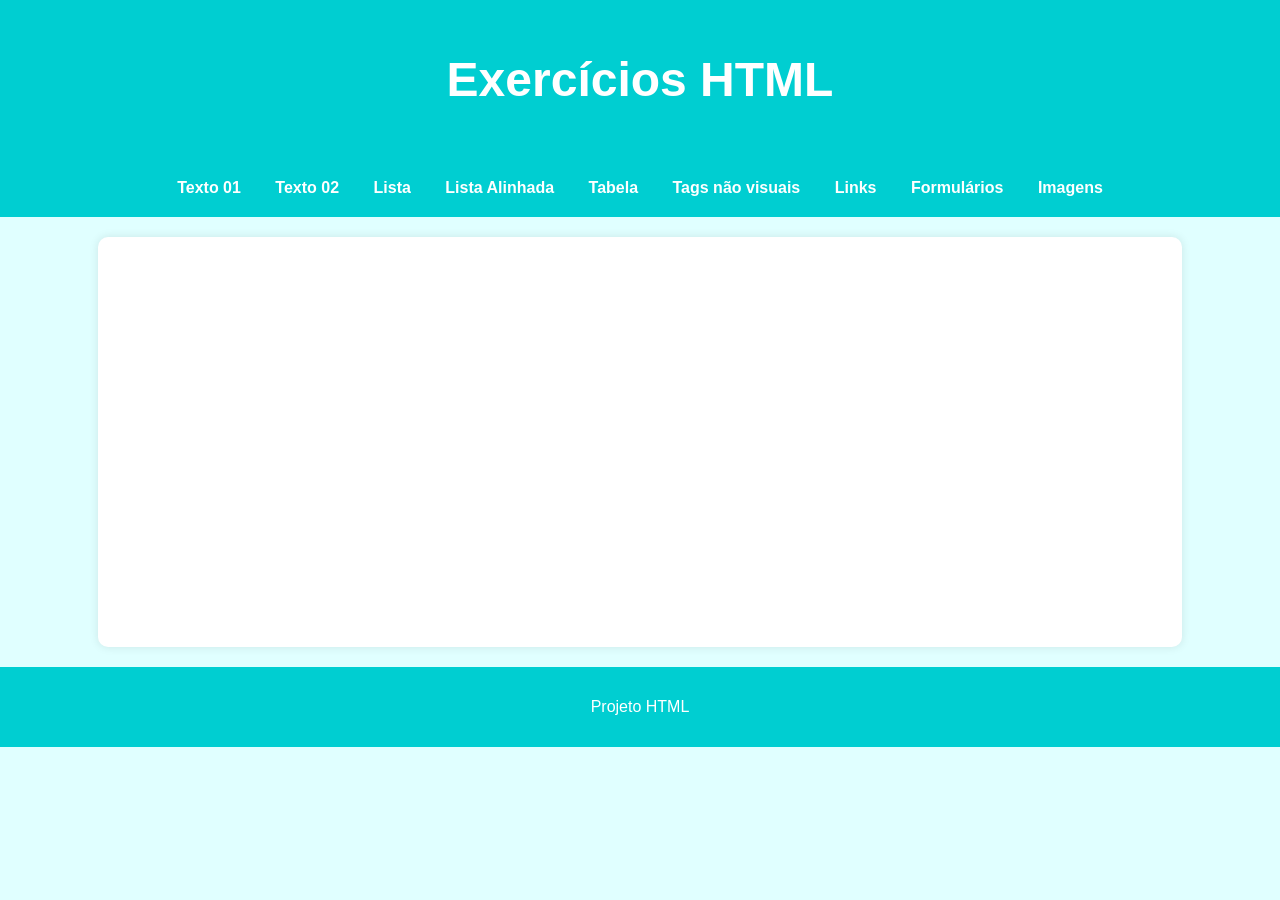
<file: index.html>
<!DOCTYPE html>
<html lang="pt-BR">
<head>
    <meta charset="UTF-8">
    <meta name="viewport" content="width=device-width, initial-scale=1.0">
    <title>Exercícios HTML</title>
    <link rel="stylesheet" href="style.css">
    <style>
        #conteudo{
            padding: 30p 0px;
        }
    </style>
</head>
<body>
    <header>
        <h1>Exercícios HTML</h1>
    </header>
    <nav>
        <a href="/Texto1.html">Texto 01</a>
        <a href="/texto2.html">Texto 02</a>
        <a href="/lista.html"> Lista</a>
        <a href="/ListaAlinhadas.html">Lista Alinhada</a>
        <a href="/tabela.html">Tabela</a>
        <a href="/tagsNaoVisuais.html">Tags não visuais</a>
        <a href="/links.html">Links</a>
        <a href="/form.html">Formulários</a>
        <a href="/imagens.html">Imagens</a>
    </nav>
    <section id ="conteudo"></section>
    <footer>
        <p>Projeto HTML</p>
    </footer>
</body>
</html>
</file>
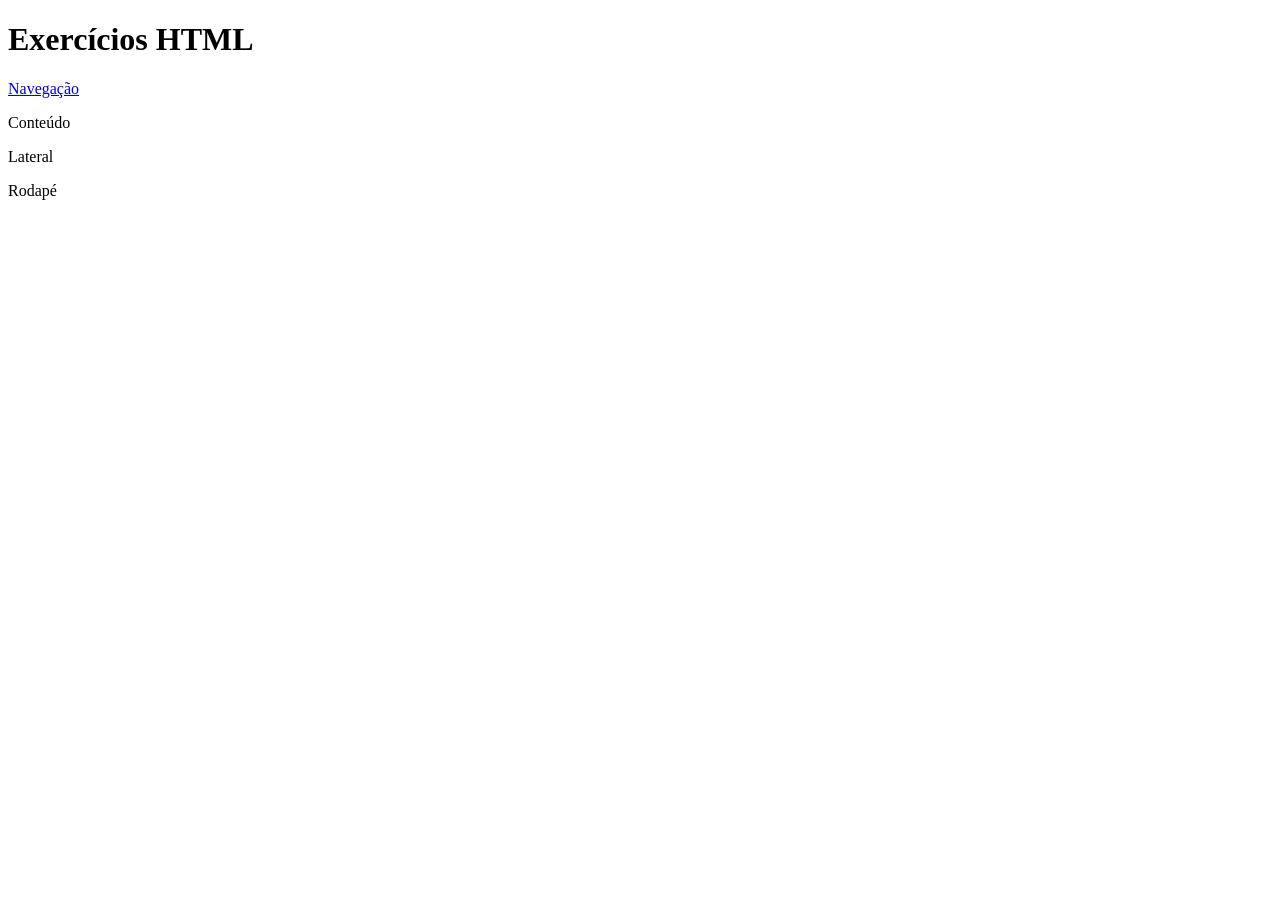
<file: anatomiaHTML.html>
<!DOCTYPE html>
<html lang="pt-BR">
<head>
    <meta charset="UTF-8">
    <meta name="viewport" content="width=device-width, initial-scale=1.0">
    <title>Anatomia HTML</title>
    <link rel="stylesheet" href="anatomiaHTML.html">
</head>
<body>
    <header>
        <h1>Exercícios HTML</h1>
    </header>
    <nav>
        <a href="/">Navegação</a>
    </nav>
    <section id = 'conteúdo'>
        <p>Conteúdo</p>
    </section>
    <aside>
        <p>Lateral</p>
    </aside>
    <footer>
        <p>Rodapé</p>
    </footer>
</body>
</html>
</file>
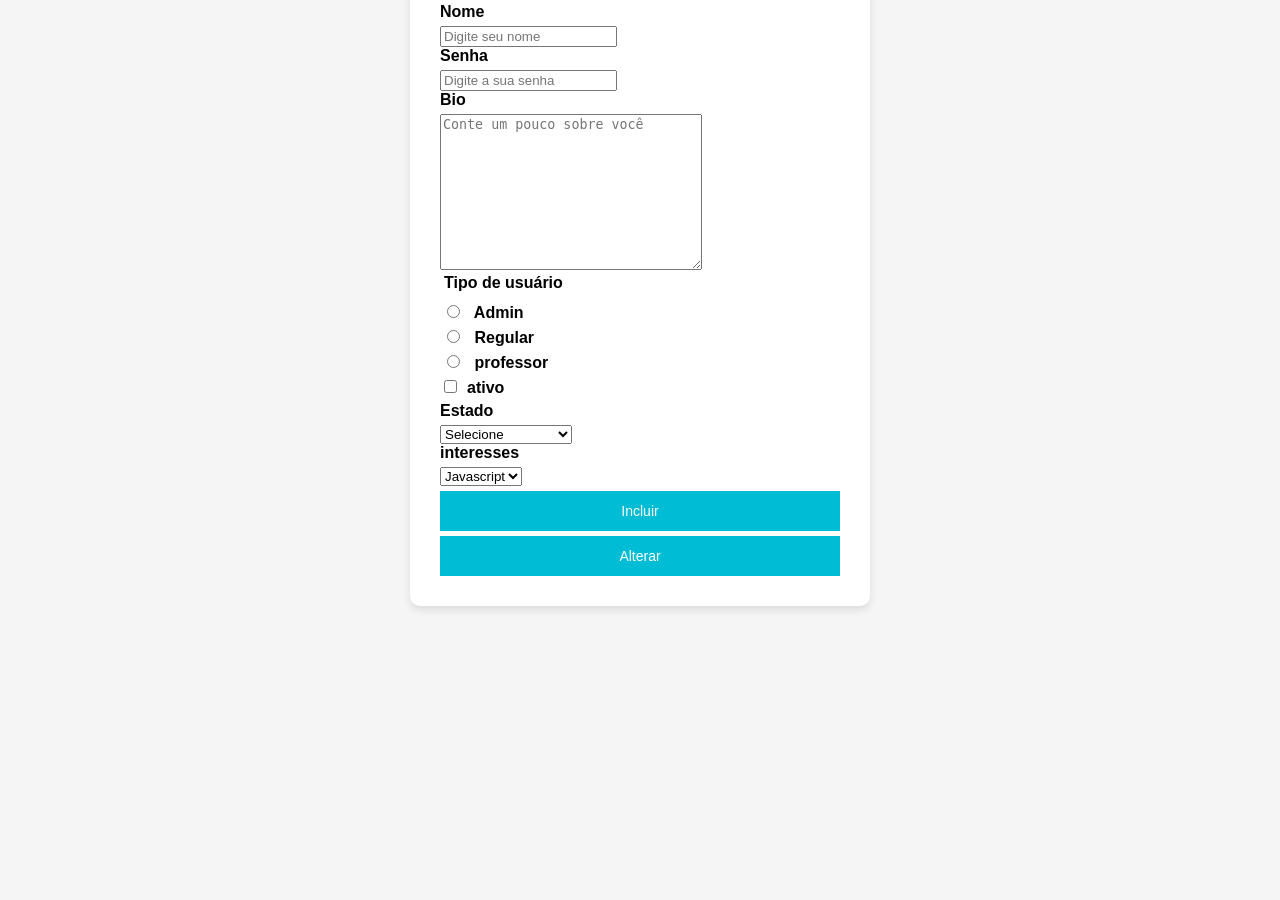
<file: form.html>
<!DOCTYPE html>
<html lang="pt-BR">
<head>
    <meta charset="UTF-8">
    <meta name="viewport" content="width=device-width, initial-scale=1.0">
    <title>Formulário</title>
    <style>
        body{
            font-family: Arial, Helvetica, sans-serif;
            margin: 100px;
            padding: 100px;
            background-color: #f5f5f5;
            display: flex;
            justify-content: center;
            align-items: center;
            height: 10vh;
        }
        .form-container{
            background-color: #fff;
            border-radius: 10px;
            box-shadow: 0 4px 8px rgba(0, 0, 0, 0.1);
            padding: 30px;
            width: 100%;
            max-width: 400px;
        }
        h1{
            text-align: center;
            color: #00bcd4;
            margin-bottom: 30px;
        }
        form{
            display: flex;
            flex-direction: column;
        }
        form-group{
            margin-bottom: 20px;
        }
        label{
            font-weight: bold;
            margin-bottom: 5px;
            display: block;
        }
        button{
            width: 100%;
            padding: 12px;
            margin-top: 5px;
            border: 1px solid #ccc;
            font-size: 14px;
            box-sizing: border-box;
            background-color: #f0f8ff;
        }
        input[type = "radio"],
        input[type = "checkbox"]{
            display: inline-block;
            width: auto;
            margin-right: 10px;
        }
        button{
            background-color: #00bcd4;
            color: white;
            border: none;
            cursor: pointer;
            transition: background-color 0.3s;
        }
        button:hover{
            background-color: #0097a7;
        }
        select, textarea{
            transition: border-color 0.3s;
        }
        input:focus,
        textarea:focus,
        select:focus{
            border-color: #00bcd4;
            outline: none;
        }
        fieldset{
            border: none;
            padding: 0;
        }
        legend{
            font-weight: bold;
            margin-bottom: 10px;
        }
    </style>
</head>
<body>
    <div class="form-container">
        <h1>Formulário</h1>
        
        <form Method="POST" action="http://localhost:3003/usuarios">
            <input type="hidden" name="id" value="3">

            <div class="form-group">
                <label for="name">Nome</label>
                <input type="text" id="name" name="name" placeholder="Digite seu nome">
            </div>  
            <div class="form-group">
                <label for="senha">Senha</label>
                <input type="password" name="senha" id="senha" placeholder="Digite a sua senha">
            </div>        
            <div class="form-group">
                <label for="bio">Bio</label>
                <textarea name="bio" id="bio" cols="30" rows="10" placeholder="Conte um pouco sobre você"></textarea>
            </div>
            <fieldset class="form-group">
                <legend>Tipo de usuário</legend>
                <label for="admin">
                    <input type="radio" name="tipo" id="admin" value="admin"> Admin
                </label>
                <label for="regular">
                    <input type="radio" name="tipo" id="regular" value="regular"> Regular
                </label>
                <label for="professor">
                    <input type="radio" name="tipo" id="professor" value="professor"> professor
                </label>
            </fieldset>
            <div class = "form-group">
                <label for="ativo">
                    <input type="checkbox" name = "ativo" id = "ativo" value = "true">ativo
                </label>
            </div>
            <div class = "form-group">
                <label for="estado">Estado</label>
                <select name="Estado" id="Id">
                    <option value="">Selecione</option>
                    <option value="AC">Acre</option>
                    <option value="BA">Bahia</option>
                    <option value="CE">Ceara</option>
                    <option value="DF">Distrito Federal</option>
                    <option value="MG">Minas Gerais</option>
                    <option value="PA">Pará</option>
                    <option value="PR">Paraná</option>
                    <option value="RS">Rio Grande do Sul</option>
                    <option value="SC">Santa Catarina</option>
                    <option value="SP">São Paulo</option>
                </select>
            </div>
            <div class = "form-group">
                <label for="interesses">interesses</label>
                <select name="interesse" id="interesses" mutiple-size = "7">
                    <option value="js">Javascript</option>
                    <option value="java">Java</option>
                    <option value="php">PHP</option>
                    <option value="python">Python</option>
                    <option value="go">Go</option>
                    <option value="C">C</option>
                </select>
            </div>
            <div class = "form-group button">
                <button type = "submit">Incluir</button>
                <button formaction  ="http://localhost:3003/usuarios/3" type = "submit">Alterar</button>
            </div>
        </form>
    </div>
</body>
</html>
</file>
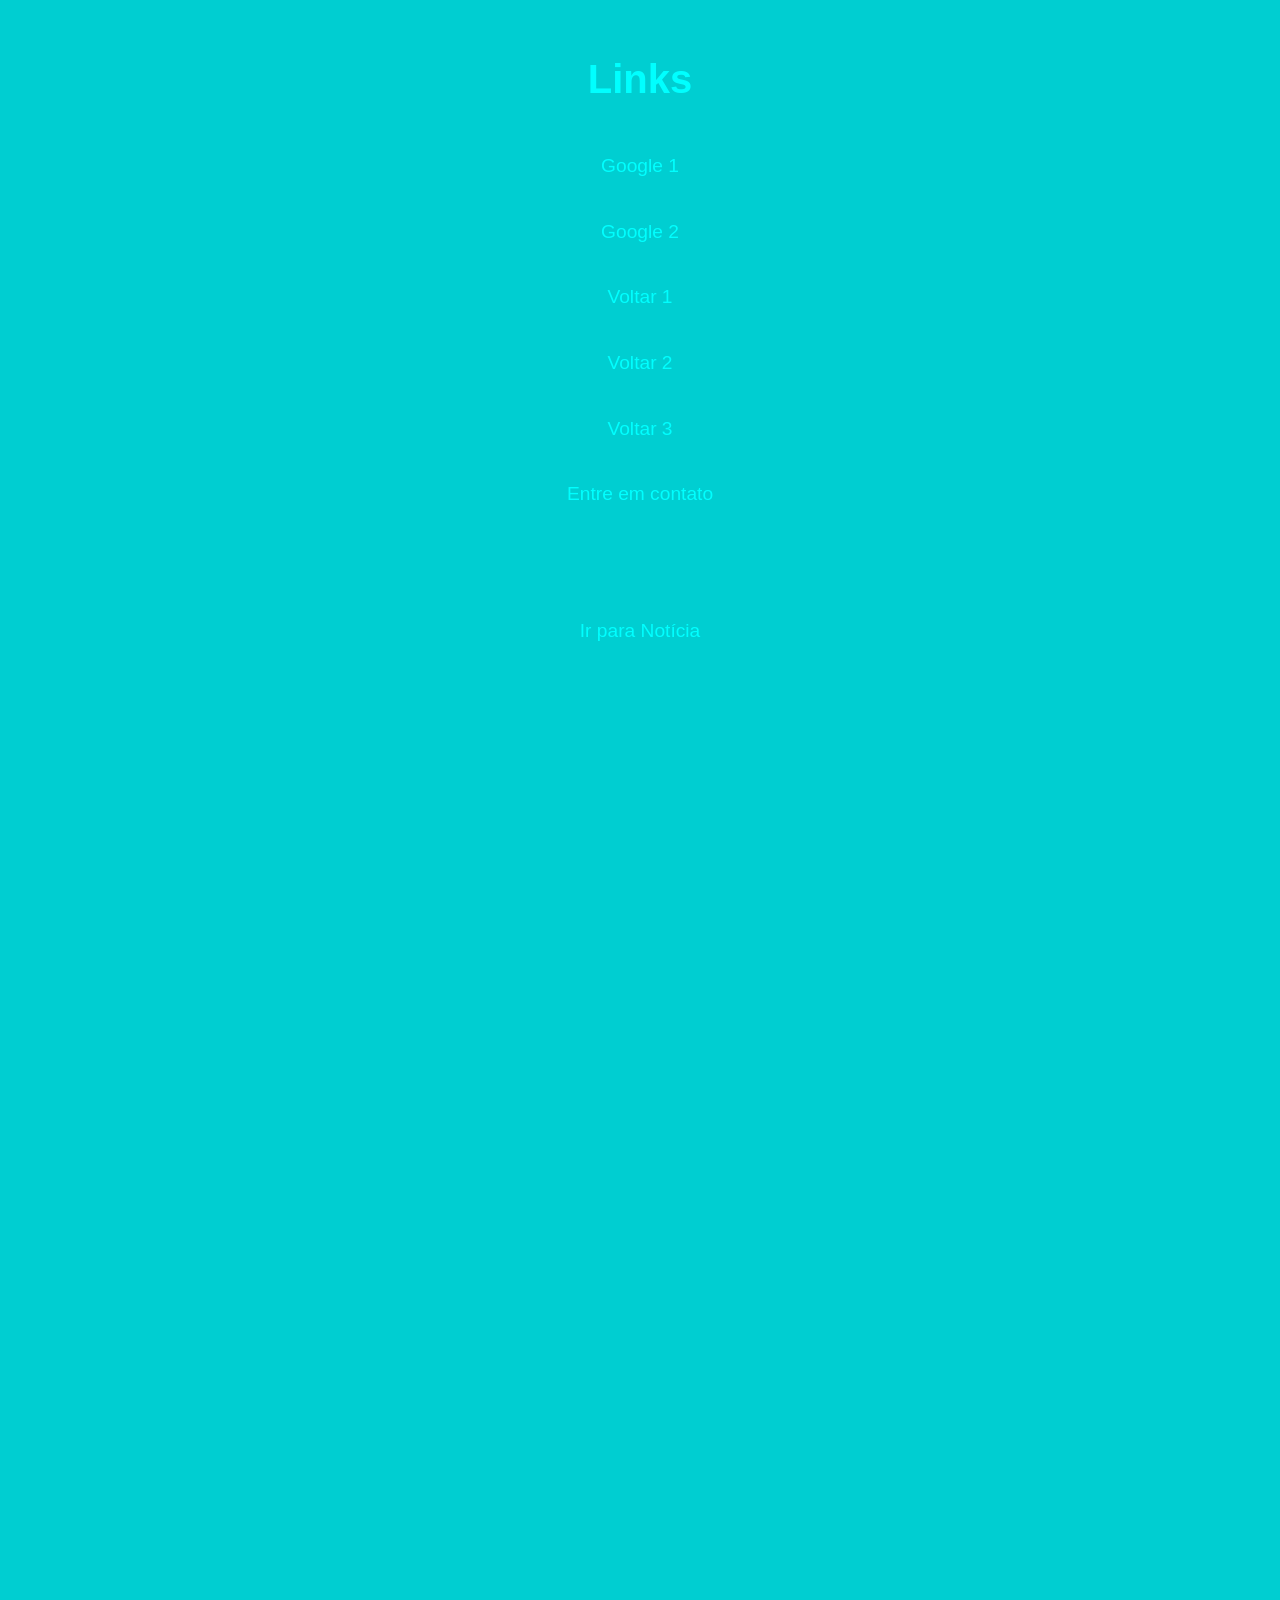
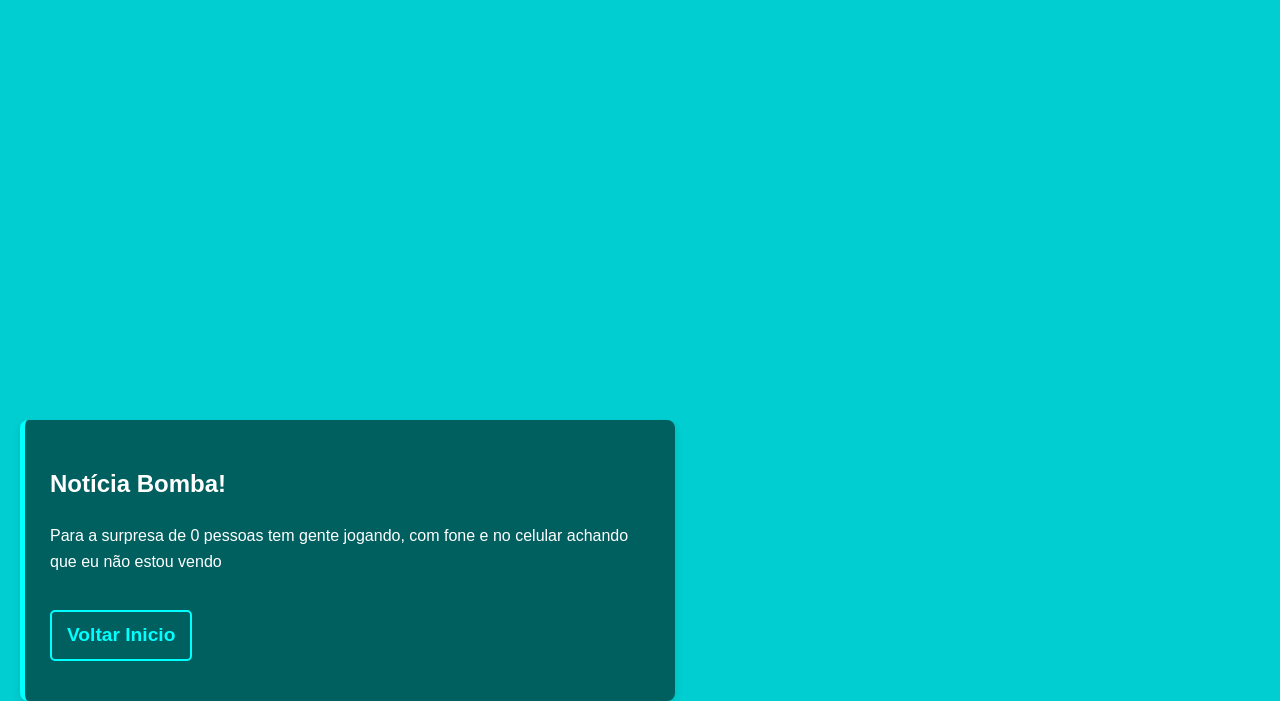
<file: links.html>
<!DOCTYPE html>
<html lang="pt-BR">
<head>
    <meta charset="UTF-8">
    <meta name="viewport" content="width=device-width, initial-scale=1.0">
    <title>Link</title>
    
    <style>
        /* Estilo global */
        body {
            font-family: 'Arial', sans-serif;
            background-color: #00CED1; /* Ciano escuro */
            color: white;
            margin: 0;
            padding: 20px;
            line-height: 1.6;
        }

        /* Estilo do h1 */
        h1 {
            text-align: center;
            color: #00FFFF;  /* Cor ciano */
            font-size: 2.5rem;
            margin-bottom: 30px;
        }

        /* Estilo para os links */
        a {
            color: #00FFFF;
            text-decoration: none;
            font-size: 1.2rem;
            padding: 10px 15px;
            display: inline-block;
            margin-bottom: 15px;
            border-radius: 5px;
            transition: all 0.3s ease;
        }

        /* Efeito de hover nos links */
        a:hover {
            background-color: #00FFFF;
            color: #111;
            transform: translateY(-3px);  /* Efeito de elevação */
        }

        /* Seção de Notícia */
        #noticia {
            margin-top: 50px;
            padding: 25px;
            background-color: #005F5F; /* Ciano escuro para contraste */
;  /* Cor de fundo clara */
            border-left: 5px solid #00FFFF;
            border-radius: 8px;
            box-shadow: 0 4px 8px rgba(0, 0, 0, 0.1);  /* Sombra sutil */
            max-width: 600px;
            margin: 20px auto;  /* Centralizar no meio da tela */
        }

        /* Estilo do link "Voltar ao Início" dentro da notícia */
        #noticia a {
            color: #00FFFF;
            font-weight: bold;
            text-decoration: none;
            padding: 8px 15px;
            background-color: transparent;
            border: 2px solid #00FFFF;
            border-radius: 5px;
            margin-top: 20px;
            display: inline-block;
        }

        #noticia a:hover {
            background-color: #00FFFF;
            color: #111;
            transform: translateY(-3px);  /* Efeito de elevação */
        }

        /* Scroll suave */
        html {
            scroll-behavior: smooth;
        }

        /* Responsividade */
        @media (max-width: 768px) {
            h1 {
                font-size: 2rem;
            }
            a {
                font-size: 1rem;
                padding: 8px 12px;
            }
            #noticia {
                max-width: 90%;
            }
        }
    </style>
</head>
<body>
    <h1>Links</h1>

    <!-- URL Absoluta -->
    <div style="display: flex; flex-direction: column; align-items: center;">
        <a id="inicio" href="https://www.google.com.br">Google 1</a>
        <a href="https://www.google.com.br" target="_blank">Google 2</a>

        <!-- URL relativa -->
        <a href="listaAlinhadas.html">Voltar 1</a>
        <a href="/listaAlinhadas.html">Voltar 2</a>
        <a href="./listaAlinhadas.html">Voltar 3</a>

        <a href="mailto:email@empresa.com.br">Entre em contato</a><br><br>
    </div>

    <div id="noticia" style="position: absolute; top: 2000px;">
        <h2>Notícia Bomba!</h2>
        <p>Para a surpresa de 0 pessoas tem gente jogando, com fone e no celular achando que eu não estou vendo</p>
        <a href="#inicio">Voltar Inicio</a>
    </div>

    <div style="text-align: center; margin-top: 20px;">
        <a href="#noticia">Ir para Notícia</a>
    </div>
</body>
</html>
</file>
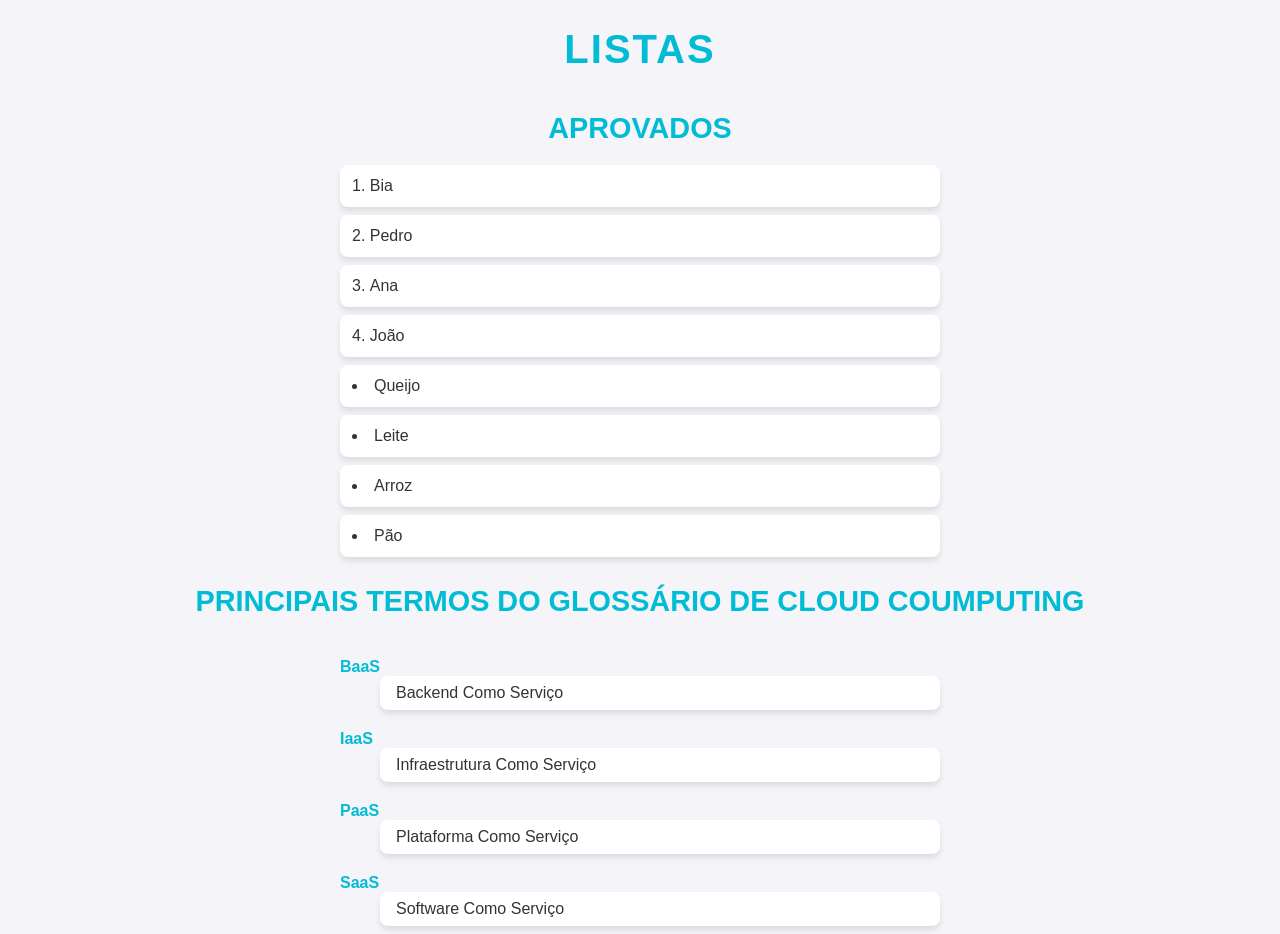
<file: lista.html>
<!DOCTYPE html>
<html lang="pt-BR">
<head>
    <meta charset="UTF-8">
    <meta name="viewport" content="width=device-width, initial-scale=1.0">
    <title>Listas</title>
    <style>
        body{
            font-family: Arial, Helvetica, sans-serif;
            background-color: #f4f4f9;
            color: #333;
            margin: 0;
            padding: 0;
            display: flex;
            flex-direction: column;
            align-items: center;
            justify-content: center;
            min-height: 100vh;
        }

        /* Cabeçalho principal */
        h1{
            font-size:2.5rem;
            color: #00bcd4;
            margin-bottom: 20px;
            text-transform: uppercase;
            letter-spacing: 2px;
            text-align: center;
        }
        h2{
            font-size: 1.8rem;
            color: #00bcd4;
            margin: 20px 0;
            text-transform: uppercase;
        }
        ol, ul, dl{
            margin: 0;
            padding: 0;
            list-style-position: inside;
            width: 100%;
            max-width: 600px;
        }
        ol li, ul li{
            background-color: #ffffff;
            border-radius: 8px;
            padding: 12px;
            margin-bottom: 8px;
            box-shadow: 0 4px 6px rgba(0, 0, 0, 0.1);
        }
        ol li:hover, ul li:hover{
            transform: translateY(-5px);
            background-color: #00bcd4;
            color: #ffffff;
        }

        /* Lista de Definição */
        dl dt{
            font-weight: bold;
            color: #00bcd4;
            margin-top: 20px;
        }

        dl dd{
            padding: 8px 16px;
            background-color: #fff;
            border-radius: 8px;
            box-shadow: 0 4px 6px rgba(0, 0, 0, 0.1);
            margin-bottom: 8px;
            transition: transform 0.3s ease, background-color 0.3s ease;
        }

        dl dd:hover{
            transform: translateY(-5px);
            background-color: #00bcd4;
            color: #fff;
        }

        h1, h2, ol li, ul li, dl dd{
            transition: transform 0.3s ease, box-shadow 0.3s ease;
        }

        h1:hover, h2:hover, ol li:hover, ul li:hover, dl dd:hover{
            box-shadow: 0 6px 12px rgba(0, 188, 212, 0.3);
        }
    </style>
</head>
<body>
    <h1>Listas</h1>

    <!-- Lista ordenada -->
    <h2>Aprovados</h2>
    <ol>
        <li>Bia</li>
        <li>Pedro</li>
        <li>Ana</li>
        <li>João</li>
    </ol>

    <!-- Lista não ordenada -->
    <ul>
        <li>Queijo</li>
        <li>Leite</li>
        <li>Arroz</li>
        <li>Pão</li>
    </ul>

    <!-- Lista de definição -->
    <h2>Principais termos do glossário de Cloud Coumputing</h2>
    <dl>
        <dt>BaaS</dt>
        <dd>Backend Como Serviço</dd>
        <dt>IaaS</dt>
        <dd>Infraestrutura Como Serviço</dd>
        <dt>PaaS</dt>
        <dd>Plataforma Como Serviço</dd>
        <dt>SaaS</dt>
        <dd>Software Como Serviço</dd>
    </dl>
</body>
</html>
</file>
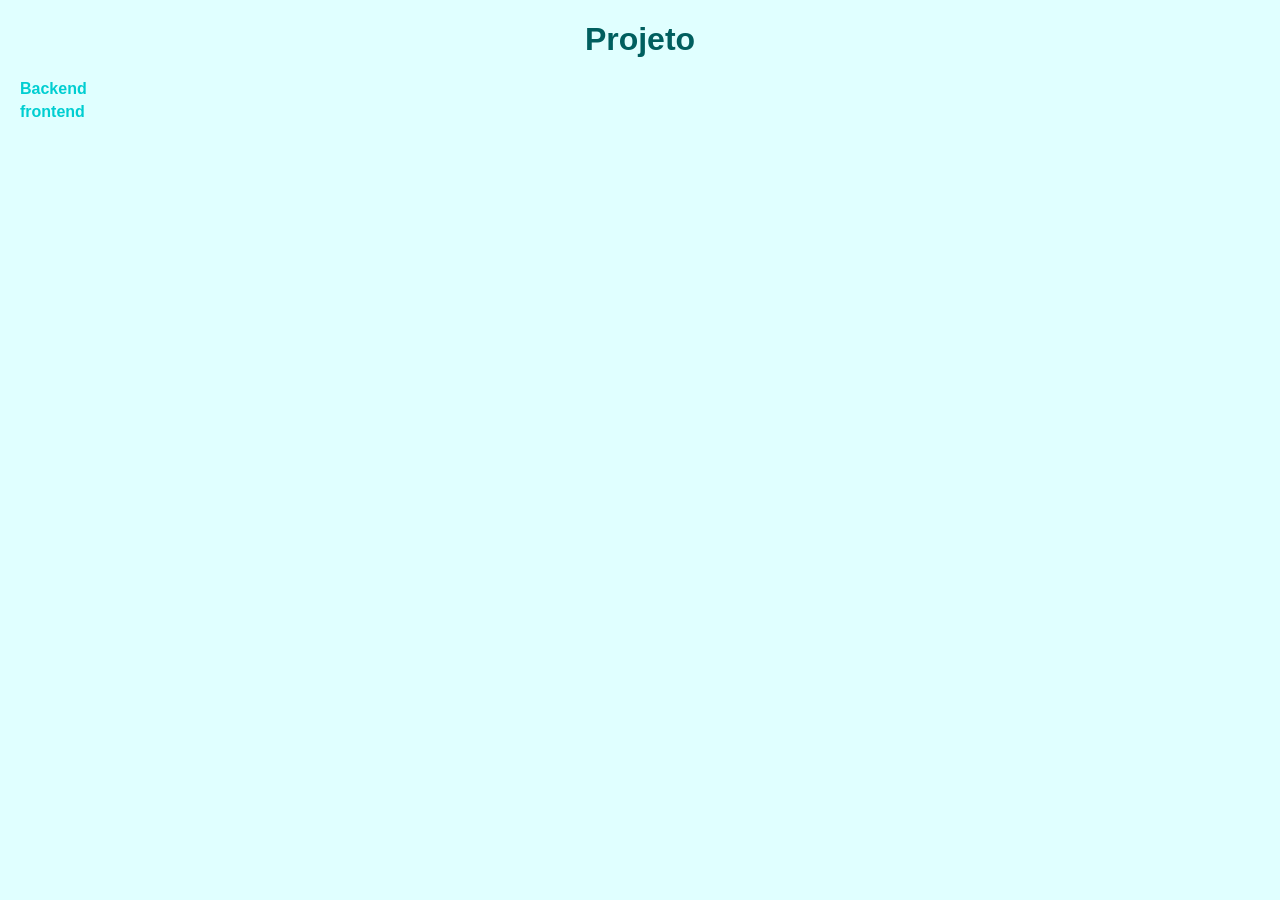
<file: ListaAlinhadas.html>
<!DOCTYPE html>
<html lang="pt-BR">
<head>
    <meta charset="UTF-8">
    <meta name="viewport" content="width=device-width, initial-scale=1.0">
    <title>Listas Alinhadas</title>
    <style>
        /* Estilo global */
        body{
            font-family: Arial, Helvetica, sans-serif;
            background-color: #E0FFFF;
            color: #005F5F;
            margin: 0;
            padding: 0;
            text-align: center;
        }

        /* Cabeçalho */
        header{
            background-color: #00CED1;
            color: white;
            padding: 20px;
            font-size: 1.5rem;
        }

        .tree{
            list-style-type: none; /* Remove marcadores padrão da lista*/
            padding: 0;
            margin: 0;
            text-align: left;
        }

        .tree li{
            padding-left: 20px;
            margin: 5px 0;
        }

        .tree span[wm-folder]{
            cursor: pointer;
            font-weight: bold;
            color: #00CED1;
        }

        .tree li > ul{
            display: none;
            margin-left: 20px;
        }

        .tree li > ul li{
            padding-left: 20px;
        }

        .tree li > ul li:hover{
            color: #005F5F;
            border-radius: 5px;
            transition: 0.3s;
        }

        .tree li > span[wm-folder]:hover{
            color: #005F5F;
        }
    </style>
</head>
<body>
    <h1>Projeto</h1>
    <ul class="tree">
        <li>
            <span wm-folder>Backend</span>
            <ul>
                <li>
                    <span wm-folder>app</span>
                    <ul>
                        <li>produto.js</li>
                        <li>usuario.js</li>
                        <li>venda.js</li>
                    </ul>
                </li>
                <li>
                    <span wm-folder>config</span>
                    <ul>
                        <li>banco.js</li>
                        <li>rotas.js</li>
                        <li>servidor.js</li>
                    </ul>
                </li>
            </ul> 
        </li>
        <li>
            <span wm-folder>frontend</span>
            <ul>
                <li>
                    <span wm-folder>public</span>
                    <ul>
                        <li>app.css</li>
                        <li>app.js</li>
                        <li>index.html</li>
                    </ul>
                </li>
            </ul>
        </li>
    </ul>

    <link rel="stylesheet" href="http://files.cod3r.com.br/curso-web/tree.css">
    <script>
        document.querySelectorAll('[wm-folder]').forEach(folder => {
            folder.onclick = function(e){
                const ul = folder.nextElementSibling
                const d = ul.style.display
                ul.style.display = d === 'none' ? 'block' : 'none'
            }
        })
    </script>
</body>
</html>
</file>
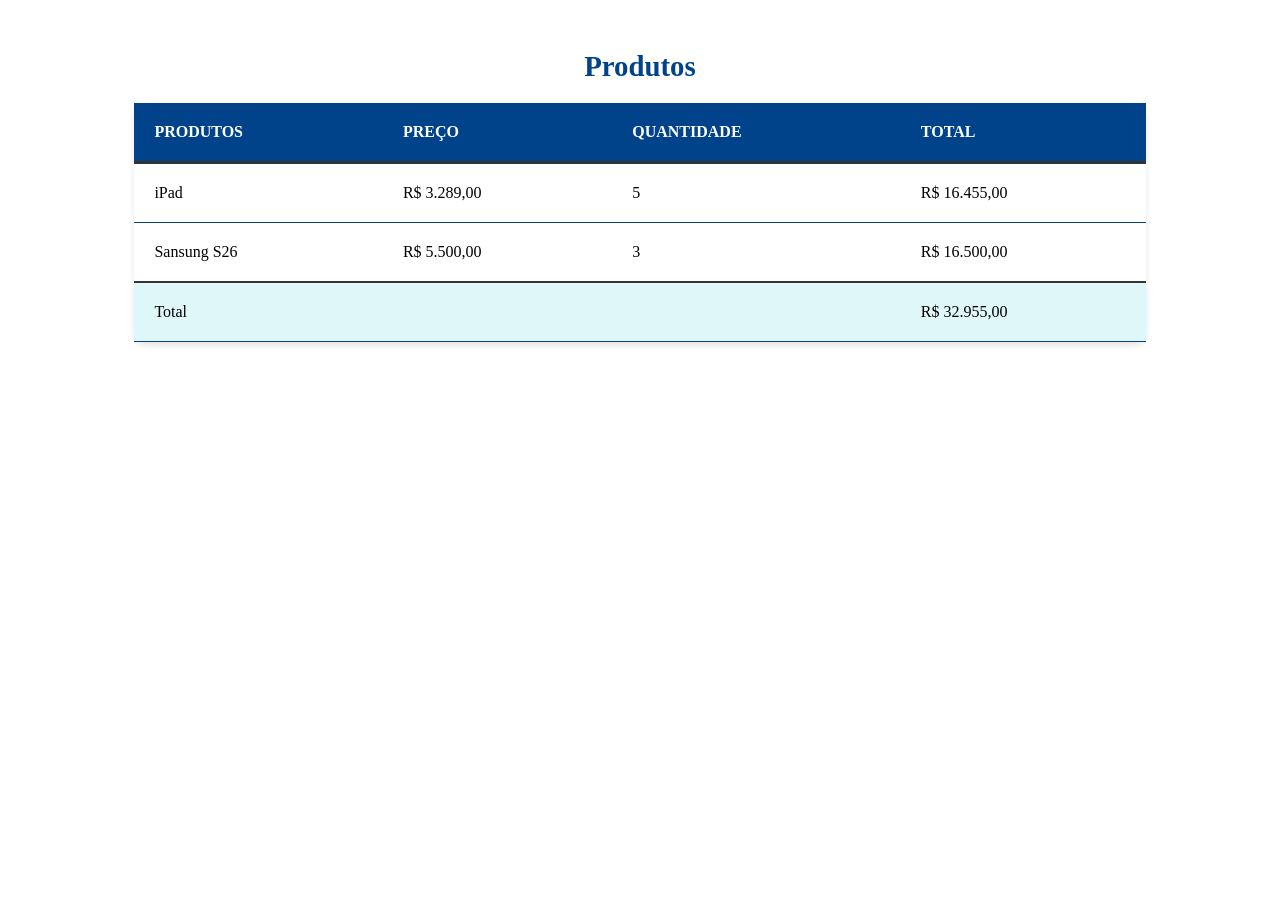
<file: tabela.html>
<!DOCTYPE html>
<html lang="pt-BR">
<head>
    <meta charset="UTF-8">
    <meta name="viewport" content="width=device-width, initial-scale=1.0">
    <title>Tabela</title>
    <style>
        /* Estilo Geral da tabela */
        table{
            width: 80%;
            margin: 50px auto;
            border-collapse: collapse;
            box-shadow: 0 4px 6px rgba(0, 0, 0, 0.1);
            border-radius: 12px;
        }

        caption{
            font-size: 1.8rem;
            font-weight: bold;
            color: #00438a;
            margin-bottom: 20px;
        }

        th, td{
            padding: 20px;
            text-align: left;
            font-size: 1rem;
            border-bottom: 1px solid #00438a;
        }

        th{
            background-color: #00438a;
            color: #fff;
            text-transform: uppercase;
        }
        
        thead tr{
            border-bottom: 3px solid #333;
        }

        tbody tr:hover{
            background-color: #e0f7fa;
        }

        tfoot{
            background-color: #e0f7fa;
        }

        tfoot td{
            border-top: 2px solid #333;
        }
    </style>
</head>
<body>
    <table>
        <caption>Produtos</caption>
        <thead>
            <tr>
                <th>Produtos</th>
                <th>Preço</th>
                <th>Quantidade</th>
                <th>Total</th>
            </tr>
        </thead>
        <tbody>
            <tr>
                <td>iPad</td>
                <td>R$ 3.289,00</td>
                <td>5</td>
                <td>R$ 16.455,00</td>
            </tr>
            <tr>
                <td>Sansung S26</td>
                <td>R$ 5.500,00</td>
                <td>3</td>
                <td>R$ 16.500,00</td>
            </tr>

        </tbody>
        <tfoot>
            <td colspan="3">Total</td>
            <td>R$ 32.955,00</td>
        </tfoot>

    </table>
</body>
</html>
</file>
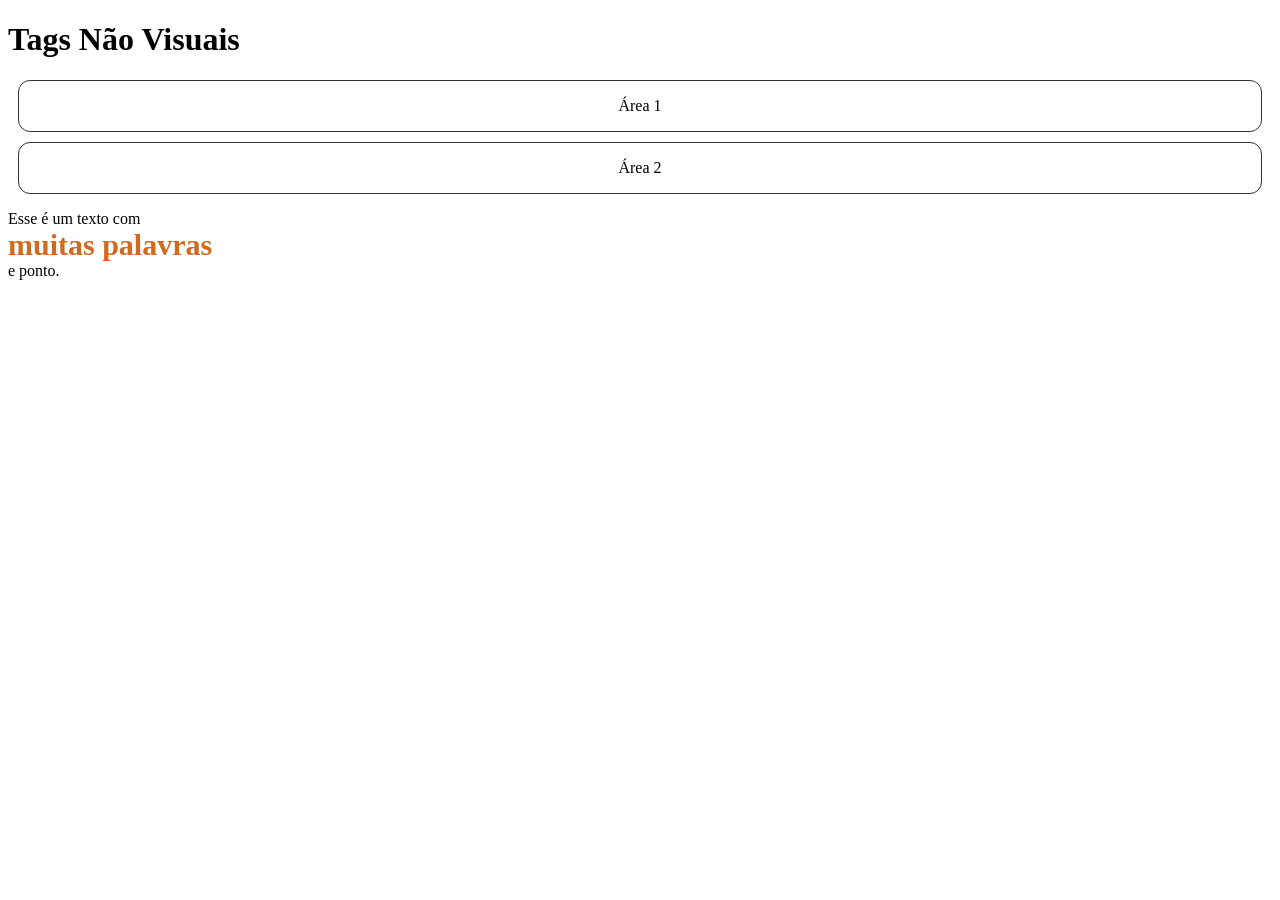
<file: tagsNaoVisuais.html>
<!DOCTYPE html>
<html lang="pt-BR">
<head>
    <meta charset="UTF-8">
    <meta name="viewport" content="width=device-width, initial-scale=1.0">
    <title>Tags Não Visuais</title>
    <style>
        div{
            display: flex;
            border: 1px solid #333;
            border-radius: 12px;
            margin: 10px;
            align-items: center;
            justify-content: center;
            text-align: center;
        }

        span{
            display: block;
        }

        .diferente{
            font-weight: bold;
            font-size: 30px;
            color: chocolate;
        }
    </style>
</head>
<body>
    <h1>Tags Não Visuais</h1>

<!--   
        tags Semânticas:

        section - agrupamento temático de conteúdo
        article - conteúdo auto-contido
        header - cabeçalho do documento
        footer - rodapé do documento
        nav - agrupa os links de navegação
        aside - de lado (ex. sidebar). Relacionado com o conteúdo em volta (adendo).
        details - exibe detalhes que pode ser exibidos ou escondidos

        as famosas...
        div - divisão do conteúdo
        span - usado para agrupa elementos inline -->

    <div>  
        <p> Área 1</p>
    </div>
    <div>
        <p> Área 2</p>
    </div>

    <p>
        Esse é um texto com <span class="diferente">muitas palavras</span> e ponto.
    </p>
</body>
</html>
</file>
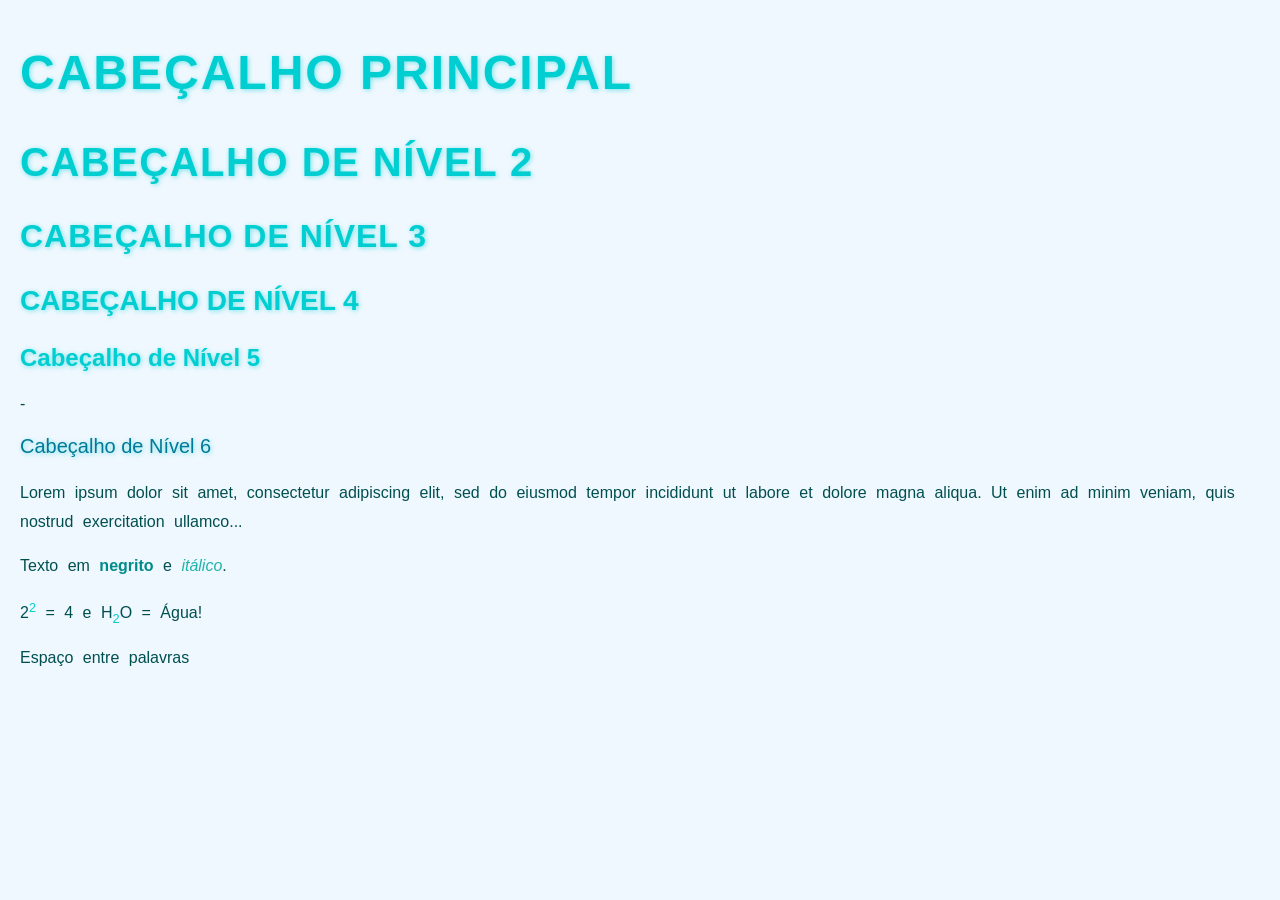
<file: Texto1.html>
<!DOCTYPE html>
<html lang="en">
<head>
    <meta charset="UTF-8">
    <meta name="viewport" content="width=device-width, initial-scale=1.0">
    <title>texto 1</title>
    <style>
        /* Estilo geral */
    body {
        font-family: 'Arial', sans-serif;
        background-color: #f0f8ff; /* Cor suave de fundo */
        color: #004F4F; /* Texto em ciano escuro */
        line-height: 1.8;
        margin: 0;
        padding: 20px;
    }
    
    /* Estilos para os Cabeçalhos */
    h1, h2, h3, h4, h5, h6 {
        color: #00CED1; /* Cor ciano */
        font-family: 'Arial', sans-serif;
        font-weight: bold;
        margin: 10px 0;
    }
    
    h1 {
        font-size: 3rem;
        text-transform: uppercase;
        letter-spacing: 2px;
    }
    
    h2 {
        font-size: 2.5rem;
        text-transform: uppercase;
        letter-spacing: 1.5px;
    }
    
    h3 {
        font-size: 2rem;
        text-transform: uppercase;
        letter-spacing: 1px;
    }
    
    h4 {
        font-size: 1.75rem;
        text-transform: uppercase;
    }
    
    h5 {
        font-size: 1.5rem;
    }
    
    h6 {
        font-size: 1.25rem;
        font-weight: normal;
        color: #007A99; /* Cor ciano mais suave */
    }
    
    /* Estilos para parágrafos */
    p {
        font-size: 1rem;
        color: #004F4F;
        margin: 15px 0;
    }
    
    /* Negrito e Itálico */
    b {
        font-weight: bold;
        color: #008B8B; /* Ciano mais escuro */
    }
    
    i {
        font-style: italic;
        color: #20B2AA; /* Ciano claro */
    }
    
    /* Sobrescrito e Subscrito */
    sup {
        font-size: 0.8rem;
        color: #00CED1; /* Ciano */
    }
    
    sub {
        font-size: 0.8rem;
        color: #00CED1; /* Ciano */
    }
    
    /* Espaçamento em branco entre palavras */
    p {
        word-spacing: 5px; /* Aumenta o espaçamento entre palavras */
    }
    
    /* Estilo de links (caso haja algum) */
    a {
        color: #00CED1;
        text-decoration: none;
        transition: color 0.3s ease;
    }
    
    a:hover {
        color: #004F4F; /* Cor ciano mais escura ao passar o mouse */
    }
    
    /* Adicionando sombra suave nos cabeçalhos */
    h1, h2, h3, h4, h5, h6 {
        text-shadow: 1px 1px 5px rgba(0, 206, 209, 0.5); /* Sombra suave ciano */
    }
    
    </style>
    
</head>
<body>
    <!-- Cabeçalhos -->
<h1>Cabeçalho Principal</h1>
<h2>Cabeçalho de Nível 2</h2>
<h3>Cabeçalho de Nível 3</h3>
<h4>Cabeçalho de Nível 4</h4>
<h5>Cabeçalho de Nível 5</h5>-
<h6>Cabeçalho de Nível 6</h6>

<!-- Parágrafo -->
<p>
    Lorem ipsum dolor sit amet, consectetur adipiscing elit,
    sed do eiusmod tempor incididunt ut labore et dolore magna
    aliqua. Ut enim ad minim veniam, quis nostrud exercitation ullamco...
</p>

<!-- Negrito e Itálico -->
<p>Texto em <b>negrito</b> e <i>itálico</i>.</p>

<!-- Sobrescrito e Subscrito -->
<p>2<sup>2</sup> = 4 e H<sub>2</sub>O = Água!</p>

<!-- Espaço em branco -->
<p>Espaço        entre              palavras</p>
</body>
</html>
</file>
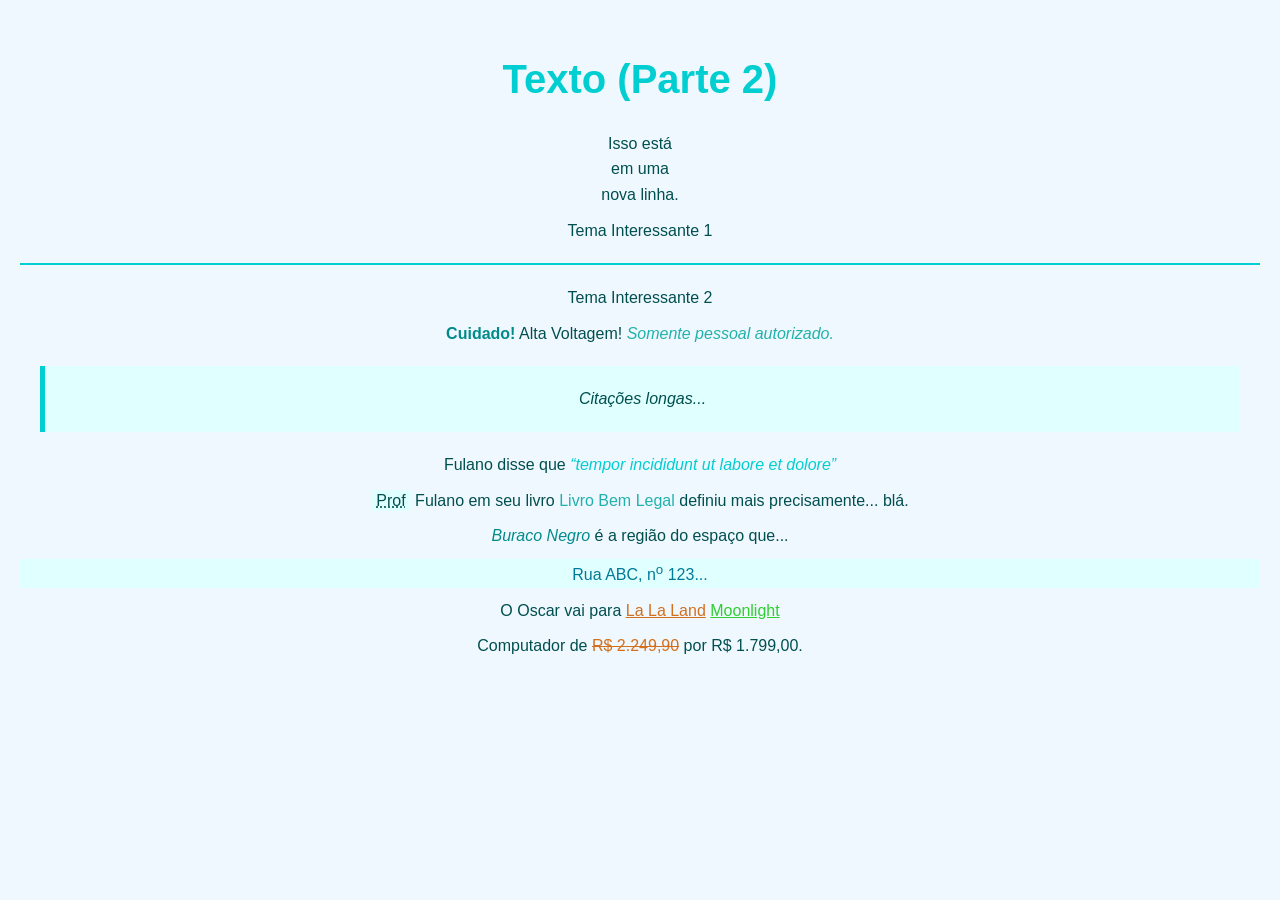
<file: texto2.html>
<!DOCTYPE html>
<html lang="en">
<head>
    <meta charset="UTF-8">
    <meta name="viewport" content="width=device-width, initial-scale=1.0">
    <title>texto 2</title>
    <style>
        /* Estilo geral */
    body {
        font-family: Arial, sans-serif;
        background-color: #f0f8ff; /* Cor de fundo suave */
        color: #004F4F; /* Ciano escuro para o texto */
        line-height: 1.6;
        margin: 0;
        padding: 20px;
        align-items: center;
        text-align: center;
        justify-content: center;
    }
    
    /* Estilo para o h1 */
    h1 {
        color: #00CED1; /* Ciano médio */
        text-align: center;
        font-size: 2.5rem;
        margin-bottom: 20px;
    }
    
    /* Quebra de Linha e Quebra Temática */
    p {
        margin: 10px 0;
    }
    
    hr {
        border: 1px solid #00CED1; /* Linha ciano */
        margin: 20px 0;
    }
    
    /* Estilo para a marcação semântica */
    strong {
        font-weight: bold;
        color: #008B8B; /* Ciano escuro */
    }
    
    em {
        font-style: italic;
        color: #20B2AA; /* Ciano mais claro */
    }
    
    blockquote {
        background-color: #E0FFFF; /* Fundo muito claro */
        border-left: 5px solid #00CED1; /* Barra ciano à esquerda */
        margin: 20px;
        padding: 10px 20px;
        font-style: italic;
    }
    
    q {
        color: #00CED1;
        font-style: italic;
    }
    
    /* Outras tags */
    abbr {
        background-color: #E0FFFF;
        padding: 2px 5px;
        border-radius: 3px;
    }
    
    cite {
        font-style: normal;
        color: #20B2AA;
    }
    
    dfn {
        font-style: italic;
        color: #008B8B; /* Ciano escuro */
    }

    address{
        font-style: normal;
        font-size: 1rem;
        color: #007A99;
        background-color: #E0FFFF;
    }

    /* Para o texto cortado e inserido */
    del{
        color: #D2701E;
        text-decoration: underline;
    }

    ins{
        color: #32CD32;
        text-decoration: underline;
    }

    s{
        color: #D2701E;
        text-decoration: line-through;
    }
    </style>   
</head>
<body>
    <h1>Texto (Parte 2)</h1>

<!-- Quebra de Linha e Quebra Temática -->
<p>Isso está<br>em uma<br /> nova linha.</p>
<p>Tema Interessante 1</p>
<hr />
<p>Tema Interessante 2</p>

<!-- Marcações semânticas -->
<p><strong>Cuidado!</strong> Alta Voltagem! <em>Somente pessoal autorizado.</em></p>
<blockquote cite="https://en.wikipedia.org/wiki/Wikipedia"><p>Citações longas...</p></blockquote>
<p>Fulano disse que <q>tempor incididunt ut labore et dolore</q></p>

<!-- Outras tags -->
<p>
    <abbr title="Professor">Prof</abbr> Fulano em seu livro
    <cite>Livro Bem Legal</cite> definiu mais precisamente... blá.
</p>

<p><dfn>Buraco Negro</dfn> é a região do espaço que...</p>

<address>
    <p>Rua ABC, n<sup>o</sup> 123...</p>
</address>

<p>O Oscar vai para <del>La La Land</del> <ins>Moonlight</ins></p>

<p>Computador de <s>R$ 2.249,90</s> por R$ 1.799,00.</p>


</body>
</html>
</file>
<file: style.css>
body {
    font-family: Arial, sans-serif;
    background-color: #E0FFFF; /* Azul-celeste claro */
    color: #005F5F; /* Ciano escuro para contraste */
    margin: 0;
    padding: 0;
    text-align: center;
}

header {
    background-color: #00CED1; /* Ciano escuro */
    color: white;
    padding: 20px;
    font-size: 1.5em;
}

nav {
    background-color: #00CED1;
    ; /* Verde-mar médio */
    padding: 10px;
}

nav a {
    color: white;
    padding: 10px 15px;
    text-decoration: none   ;
    display: inline-block;
    font-weight: bold;
    transition: 0.3s;
}

nav a:hover {
    border-radius: 5px;
}

#conteudo {
    padding: 30px;
    background-color: white;
    margin: 20px auto;
    width: 80%;
    height: 350px;
    border-radius: 10px;
    box-shadow: 0 0 10px rgba(0, 0, 0, 0.1);
}

footer {
    background-color: #00CED1;
    color: white;
    padding: 15px;
    margin-top: 20px;
}
</file>
